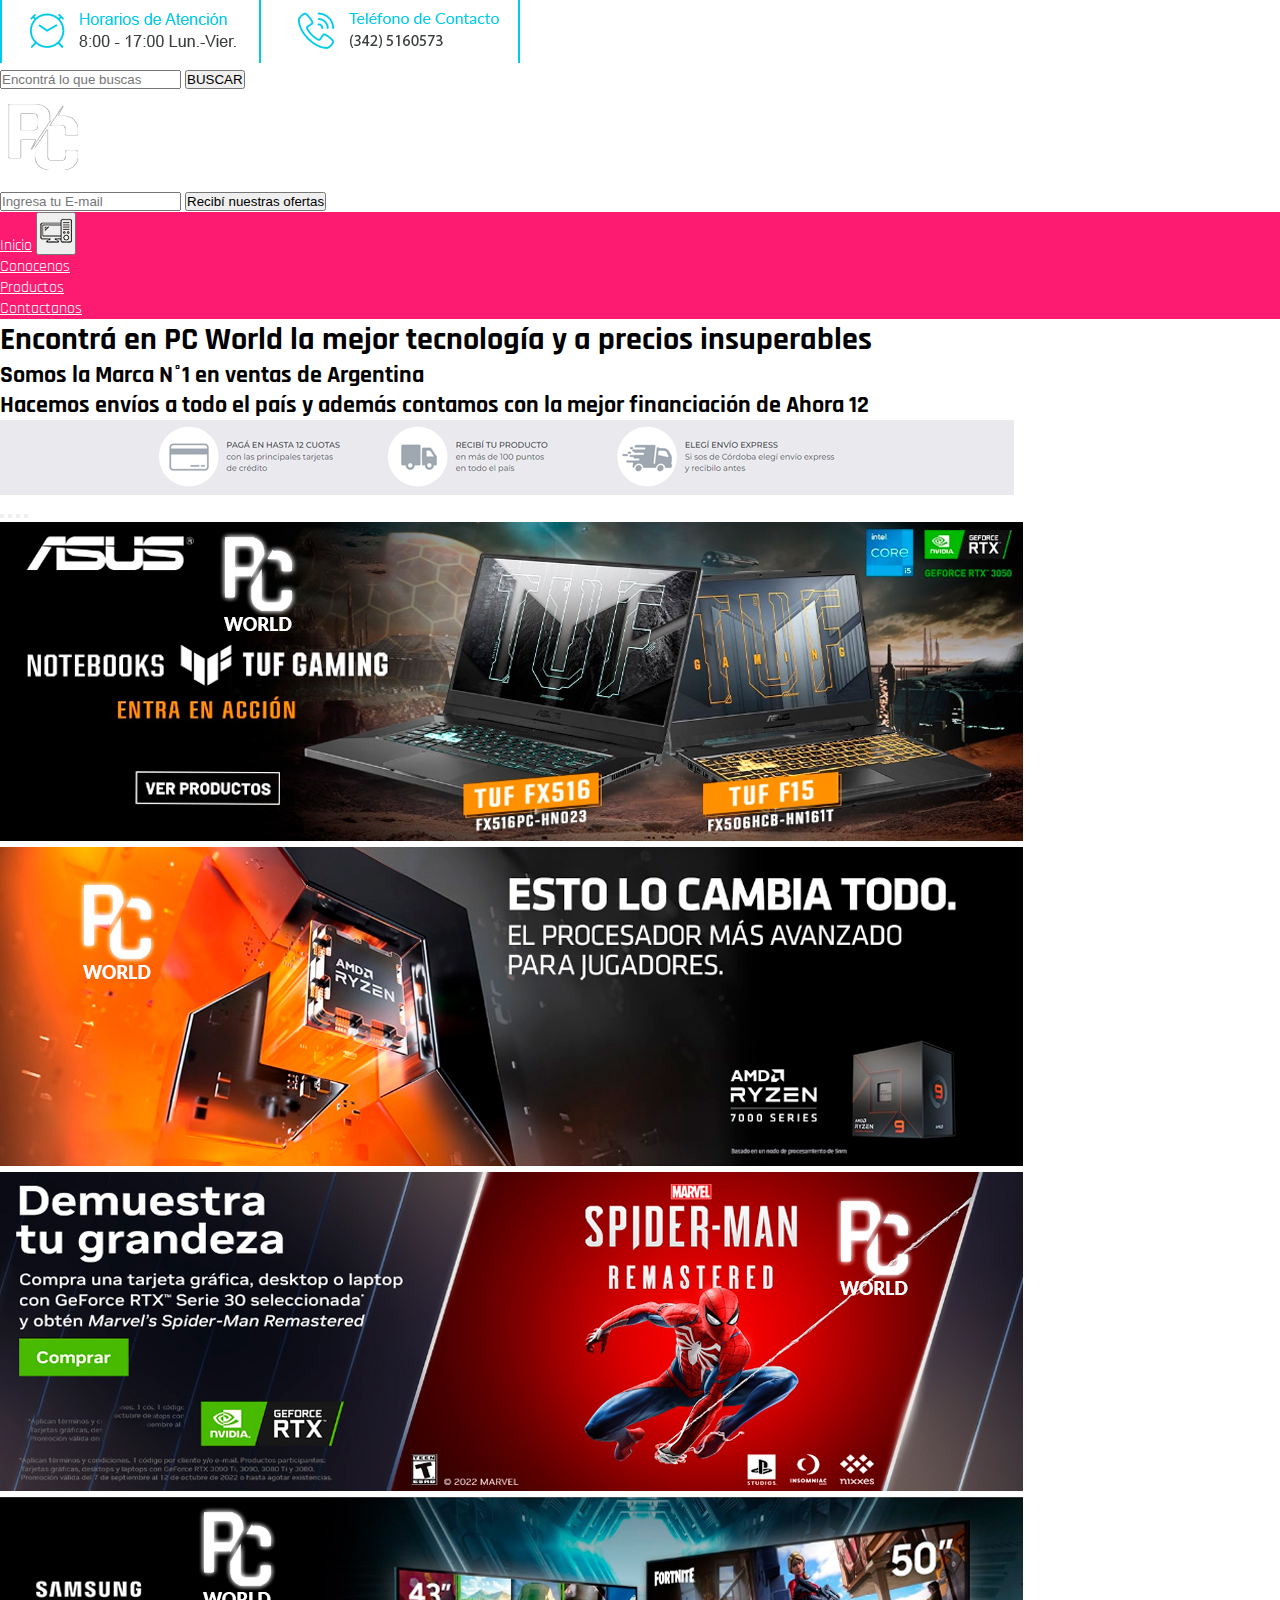
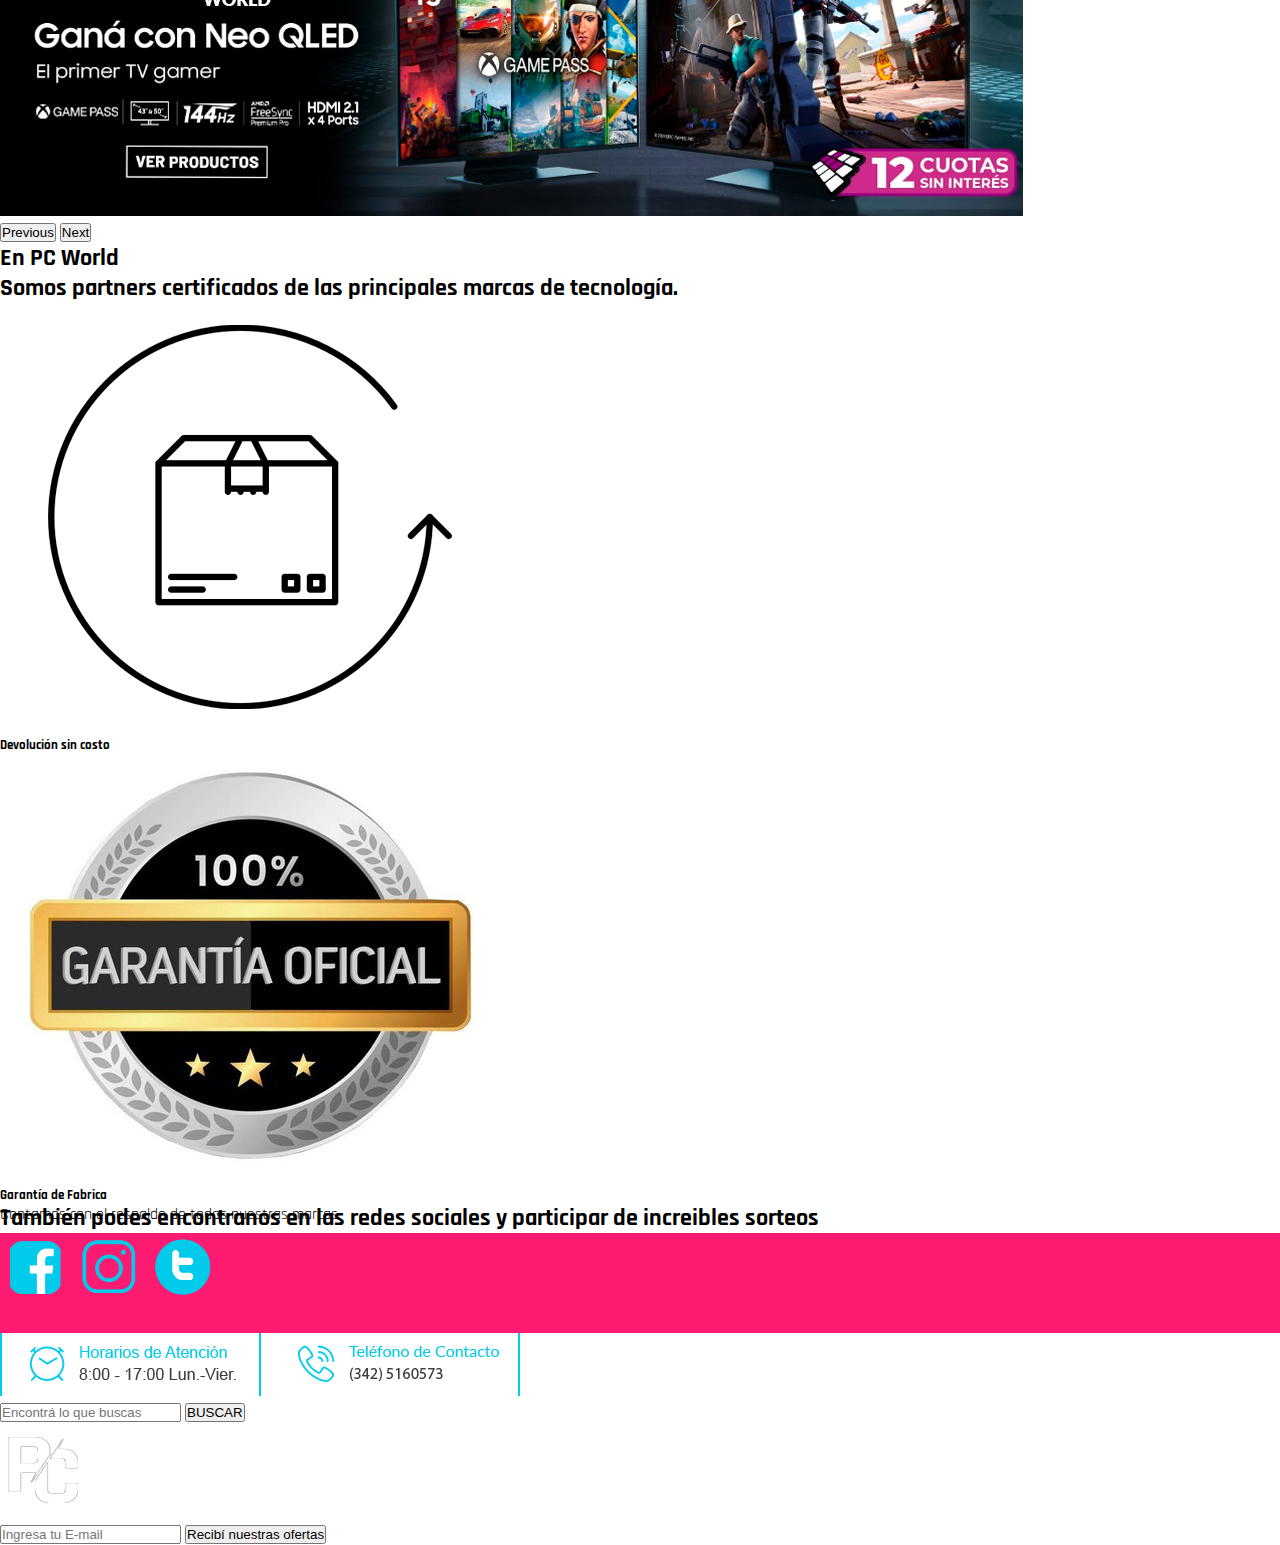
<file: index.html>
<!DOCTYPE html>
<html lang="en">

<head>
    <meta charset="UTF-8">
    <meta http-equiv="X-UA-Compatible" content="IE=edge">
    <meta name="viewport" content="width=device-width, initial-scale=1.0">
    <title>PCWORLD-Inicio</title>
    <meta name="description" content="Los mejores productos para PC">
    <meta name="keywords"
        content="Computadoras, Pc, Placas de Video, Microprocesadores, Juegos, Gamer, Pc Gamer, Juegos">
    <link href="https://cdn.jsdelivr.net/npm/bootstrap@5.0.2/dist/css/bootstrap.min.css" rel="stylesheet"
        integrity="sha384-EVSTQN3/azprG1Anm3QDgpJLIm9Nao0Yz1ztcQTwFspd3yD65VohhpuuCOmLASjC" crossorigin="anonymous">


    <link rel="preconnect" href="https://fonts.googleapis.com">
    <link rel="preconnect" href="https://fonts.gstatic.com" crossorigin>
    <link href="https://fonts.googleapis.com/css2?family=Noto+Sans:wght@200;700;900&family=Rajdhani&display=swap"
        rel="stylesheet">

    <link rel="stylesheet" href="./css/estilo.css">

    <title>Bootstrap</title>

</head>

<body>

    <header class="container-fluid">

        <!-- BARRA SUPERIOR CON INFORMACIÓN DE CONTACTO -->

        <div class="container-fluid bg-dark p-2">

            <div class="row justify-content-center align-items-center p-2 m-lg-2">
                <div class="col order-last">
                    <img src="./assets/imagenes/ATENCION.png" alt="">
                </div>

                <div class="col pe-5">
                    <form class="d-flex" role="search">
                        <input class="form-control me-2 fs-5" type="email" placeholder="Encontrá lo que buscas"
                            aria-label="search">
                        <button class="btn btn-outline-info fs-5" type="button">BUSCAR</button>
                    </form>

                </div>
                <div class="col order-first p-3">
                    <img src="./assets/imagenes/alogo.png" alt="">
                </div>
            </div>
        </div>


        <div class="container-fluid bg-dark pb-3">

            <div class="row">


            </div>
            <div class="container-fluid p-3">
                <form class="container-fluid d-flex flex-row justify-content-center align-items-center" role="search">
                    <input class="col d-flex flex-column form-control me-2 fs-5" type="email"
                        placeholder="Ingresa tu E-mail" aria-label="search">
                    <button class="col btn btn-outline-info fs-5" type="button">Recibí nuestras ofertas</button>
                </form>
            </div>
        </div>

        <!-- MENÚ DE NAVEGACIÓN -->


        <nav class="navbar navbar-expand-lg Background_Color p-4">

            <div class="container-fluid">
                <a class="navbar-brand text_Color fw-bold fs-3" href="./index.html">Inicio</a>
                <button class="navbar-toggler bg-white" type="button" data-bs-toggle="collapse"
                    data-bs-target="#navbarSupportedContent" aria-controls="navbarSupportedContent"
                    aria-expanded="false" aria-label="Toggle navigation">
                    <span class="navbar-toggler-icon d-flex justify-content-center align-items-center"><img
                            src="./assets/imagenes/icono.png" alt=""></span>
                </button>
                <div class="collapse navbar-collapse" id="navbarSupportedContent">
                    <ul class="navbar-nav me-auto mb-2 mb-lg-0">
                        <li class="nav-item">
                            <a class="nav-link active text_Color fs-4" aria-current="page"
                                href="./páginas/conocenos.html">Conocenos</a>
                        </li>
                        <li class="nav-item">
                            <a class="nav-link text_Color fs-4" href="./páginas/productos.html">Productos</a>
                        </li>
                        </li>
                        <li class="nav-item">
                            <a class="nav-link text_Color fs-4" href="./páginas/contacto.html">Contactanos</a>
                        </li>


                    </ul>

                </div>
            </div>
        </nav>

    </header>


    <main class="container-fluid py-4">
        <div class="p-5">
            <h1 class="h1 text-center pb-5 fw-bold">Encontrá en PC World la mejor tecnología y a precios insuperables
            </h1>

            <h2 class="h2 text-center">Somos la Marca N°1 en ventas de Argentina</h2>

            <h2 class="h3 text-center">Hacemos envíos a todo el país y además contamos con la mejor financiación de
                Ahora 12</h2>

            <img class="col-12 pt-5 pb-" src="./assets/imagenes/1-proceso compra.png" alt="">
        </div>



        <div id="carouselExampleIndicators" class="carousel slide" data-bs-ride="true">
            <div class="carousel-indicators">
                <button type="button" data-bs-target="#carouselExampleIndicators" data-bs-slide-to="0" class="active"
                    aria-current="true" aria-label="Slide 1"></button>
                <button type="button" data-bs-target="#carouselExampleIndicators" data-bs-slide-to="1"
                    aria-label="Slide 2"></button>
                <button type="button" data-bs-target="#carouselExampleIndicators" data-bs-slide-to="2"
                    aria-label="Slide 3"></button>
                <button type="button" data-bs-target="#carouselExampleIndicators" data-bs-slide-to="3"
                    aria-label="Slide 4"></button>
            </div>
            <div class="carousel-inner">
                <div class="carousel-item active">
                    <img src="./assets/imagenes/carrucel-00.jpg" class="d-block w-100" alt="...">
                </div>
                <div class="carousel-item">
                    <img src="./assets/imagenes/carrucel-11.jpg" class="d-block w-100" alt="...">
                </div>
                <div class="carousel-item">
                    <img src="./assets/imagenes/carrucel-22.jpg" class="d-block w-100" alt="...">
                </div>
                <div class="carousel-item">
                    <img src="./assets/imagenes/carrucel-33.jpg" class="d-block w-100" alt="...">
                </div>
            </div>
            <button class="carousel-control-prev" type="button" data-bs-target="#carouselExampleIndicators"
                data-bs-slide="prev">
                <span class="carousel-control-prev-icon" aria-hidden="true"></span>
                <span class="visually-hidden">Previous</span>
            </button>
            <button class="carousel-control-next" type="button" data-bs-target="#carouselExampleIndicators"
                data-bs-slide="next">
                <span class="carousel-control-next-icon" aria-hidden="true"></span>
                <span class="visually-hidden">Next</span>
            </button>
        </div>

        <main class="container-fluid py-4">
            <div class="p-5">

                <h2 class="h1 text-center pb-3">En <strong> PC World</strong></h2>

                <h2 class="h2 text-center">Somos partners certificados de las principales marcas de tecnología.</h2>

            </div>


            <div class="row row-cols-1 row-cols-md-2 g-4 pb-5  max-px">
                <div class="col-3">

                </div>

                <div class="col-3">
                    <div class="card" id="card_Tamaño">
                        <img src="./assets/imagenes/a-devolucion sin costo.png" class="card-img-top" alt="...">
                        <div class="card-body">
                            <h5 class="card-title h2">Devolución sin costo</h5>
                            <p class="card-text h3">Contamos con devolución sin costo</p>
                        </div>
                    </div>
                </div>
                <div class="col-3">
                    <div class="card" id="card_Tamaño">
                        <img src="./assets/imagenes/a-garantia.jpg" class="card-img-top" alt="...">
                        <div class="card-body">
                            <h5 class="card-title h2">Garantía de Fabrica</h5>
                            <p class="card-text h3">Contamos con el respaldo de todas nuestras marcas</p>
                        </div>
                    </div>
                    <div class="col-3">

                    </div>
                </div>

        </main>

        <footer class="container-fluid">
            <div>
                <h2 class="h5 text-center bg-info p-2">
                    También podes encontranos en las redes sociales y participar de increibles sorteos
                </h2>
            </div>
            <div class="container-fluid barra_Footer d-flex flex-row justify-content-around align-items-center p ">
                
                    <a href=""><img class="Redes" src="./assets/imagenes/a-face.png" alt=""></a>
                    <a href=""><img class="Redes" src="./assets/imagenes/a-instagram.png" alt=""></a>
                    <a href=""><img class="Redes" src="./assets/imagenes/a-telegram.png" alt=""></a>
                
            </div>
            <div class="container-fluid bg-dark p-2">

                <div class="row justify-content-center align-items-center p-2 m-lg-2">
                    <div class="col order-last">
                        <img src="./assets/imagenes/ATENCION.png" alt="">
                    </div>

                    <div class="col pe-5">
                        <form class="d-flex" role="search">
                            <input class="form-control me-2 fs-5" type="email" placeholder="Encontrá lo que buscas"
                                aria-label="search">
                            <button class="btn btn-outline-info fs-5" type="button">BUSCAR</button>
                        </form>

                    </div>
                    <div class="col order-first p-3">
                        <img src="./assets/imagenes/alogo.png" alt="">
                    </div>
                </div>
            </div>


            <div class="container-fluid bg-dark pb-3">

                <div class="row">


                </div>
                <div class="container-fluid p-3">
                    <form class="container-fluid d-flex flex-row justify-content-center align-items-center"
                        role="search">
                        <input class="col d-flex flex-column form-control me-2 fs-5" type="email"
                            placeholder="Ingresa tu E-mail" aria-label="search">
                        <button class="col btn btn-outline-info fs-5" type="button">Recibí nuestras ofertas</button>
                    </form>
                </div>




        </footer>



        <script src="https://cdn.jsdelivr.net/npm/@popperjs/core@2.9.2/dist/umd/popper.min.js"
            integrity="sha384-IQsoLXl5PILFhosVNubq5LC7Qb9DXgDA9i+tQ8Zj3iwWAwPtgFTxbJ8NT4GN1R8p" crossorigin="anonymous">
        </script>
        <script src="https://cdn.jsdelivr.net/npm/bootstrap@5.0.2/dist/js/bootstrap.min.js"
            integrity="sha384-cVKIPhGWiC2Al4u+LWgxfKTRIcfu0JTxR+EQDz/bgldoEyl4H0zUF0QKbrJ0EcQF" crossorigin="anonymous">
        </script>
</body>

</html>
</file>
<file: css/estilo.css>
@charset "UTF-8";
* {
  padding: 0px;
  margin: 0px;
  -webkit-box-sizing: border-box;
          box-sizing: border-box;
}

body {
  width: 100%;
  font-family: Rajdhani;
}

.Background_Color {
  background-color: #fd1a71 !important;
}

.text_Color {
  color: #ffffff !important;
}

#img {
  width: 300px !important;
  -webkit-perspective: 2500;
          perspective: 2500;
  -webkit-transition: 1s ease;
  transition: 1s ease;
}

#header {
  background-color: rgb(187, 236, 230) !important;
}

#card_Tamaño {
  height: 450px !important;
}

.barra_Footer {
  height: 100px;
  background-color: #fd1a71 !important;
}

.Redes {
  height: 70px !important;
}

.cards_Color {
  background-color: #fd1a71 !important;
}
</file>
